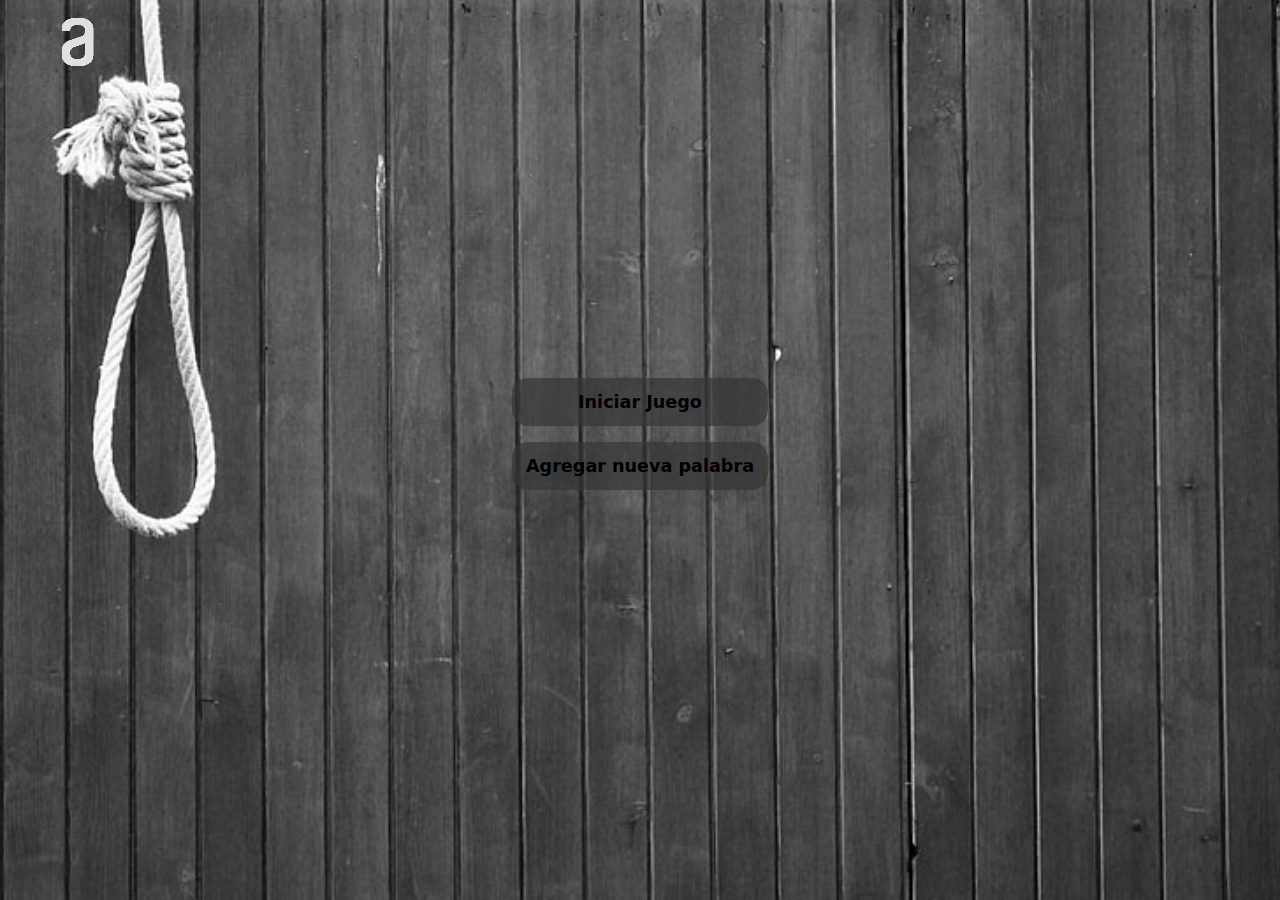
<file: index.html>
<!DOCTYPE html>
<html lang="en">
<head>
    <meta charset="UTF-8">
    <meta http-equiv="X-UA-Compatible" content="IE=edge">
    <meta name="viewport" content="width=device-width, initial-scale=1.0">

    <link rel="stylesheet" href="./style/reset.css">
    <link rel="stylesheet" href="https://cdn.jsdelivr.net/npm/bootstrap@5.2.2/dist/css/bootstrap.min.css">
    <link rel="stylesheet" href="./style/inicio.css">
    <link rel="stylesheet" href="./style/style.css">
    <title>Ahorcado</title>
</head>

<body>
    <header>
        <img src="./img/logo-white.png" alt="Logo-alura">
    </header>
    <main>
        <div class="btn-inicio"  id="iniciar_juego">
            <button class="btn third" onclick="iniciarJuego()">Iniciar Juego</button >
            <button class="btn third" onclick="agregarPalabra()">Agregar nueva palabra</button>

            <div id="popup" class="popup">
                <label>Ingrese la palabra aqui:</label>
                <input type="text" id="palabraNueva">
                <p class="advertencia">Max. 8 letras</p>
                <div>
                    <button class="btn third btn-popup" onclick="guardarPalabra()">Guardar</button >
                    <button class="btn third btn-popup" onclick="cerrarPopUp()">Cerrar</button>
                </div>
            </div>
            <div id="liveToast1" class="toast" role="alert" aria-live="assertive" aria-atomic="true">
                <div class="toast-header">
                <strong class="me-auto">Notificacion</strong>
                <small>1 min </small>
                <button type="button" class="btn-close" data-bs-dismiss="toast" aria-label="Close"></button>
                </div>
                <div class="toast-body">
                Tu palabra tiene que tener entre 3 y 8 letras.
                </div>
            </div>
            <div id="liveToast2" class="toast" role="alert" aria-live="assertive" aria-atomic="true">
                <div class="toast-header">
                <strong class="me-auto">Notificacion</strong>
                <small>1 min </small>
                <button type="button" class="btn-close" data-bs-dismiss="toast" aria-label="Close"></button>
                </div>
                <div class="toast-body">
                Tu palabra ya esta en el sistema.
                </div>
            </div>
        </div>
        <div id="juego" class="juego">
            <div class="contenedor-canvas">
            <canvas id="micanvas" width="1200" height="860"></canvas>
            </div>
            <div class="botones-juego">
                <button class="btn third btn-juego" onclick="nuevoJuego()">Nuevo Juego</button >
                <button class="btn third btn-juego" onclick="salir()">Salir</button>
            </div>

            <div class="ganador" id="ganador" onclick="cerrarAviso()">
                <div class="aviso">
                <h2>Felicitaciones !</h2>
                <img class="aviso-imagen" src="./img/ganador.gif" alt="ganador">
                </div>
            </div>

            <div class="perdedor" id="perdedor" onclick="cerrarAviso()">
                <div class="aviso">
                <h2>Perdiste</h2>
                <img class="aviso-imagen" src="./img/perdedor1.png" alt="perdedor">
                <p id="palabraSecreta"></p>
                </div>
            </div>
        </div>
    </main>
    <script src="https://cdn.jsdelivr.net/npm/bootstrap@5.2.2/dist/js/bootstrap.bundle.min.js"></script>
    <script src="./script.js"></script>
    <script src="./canvas.js"></script>
</body>
</html>
</file>
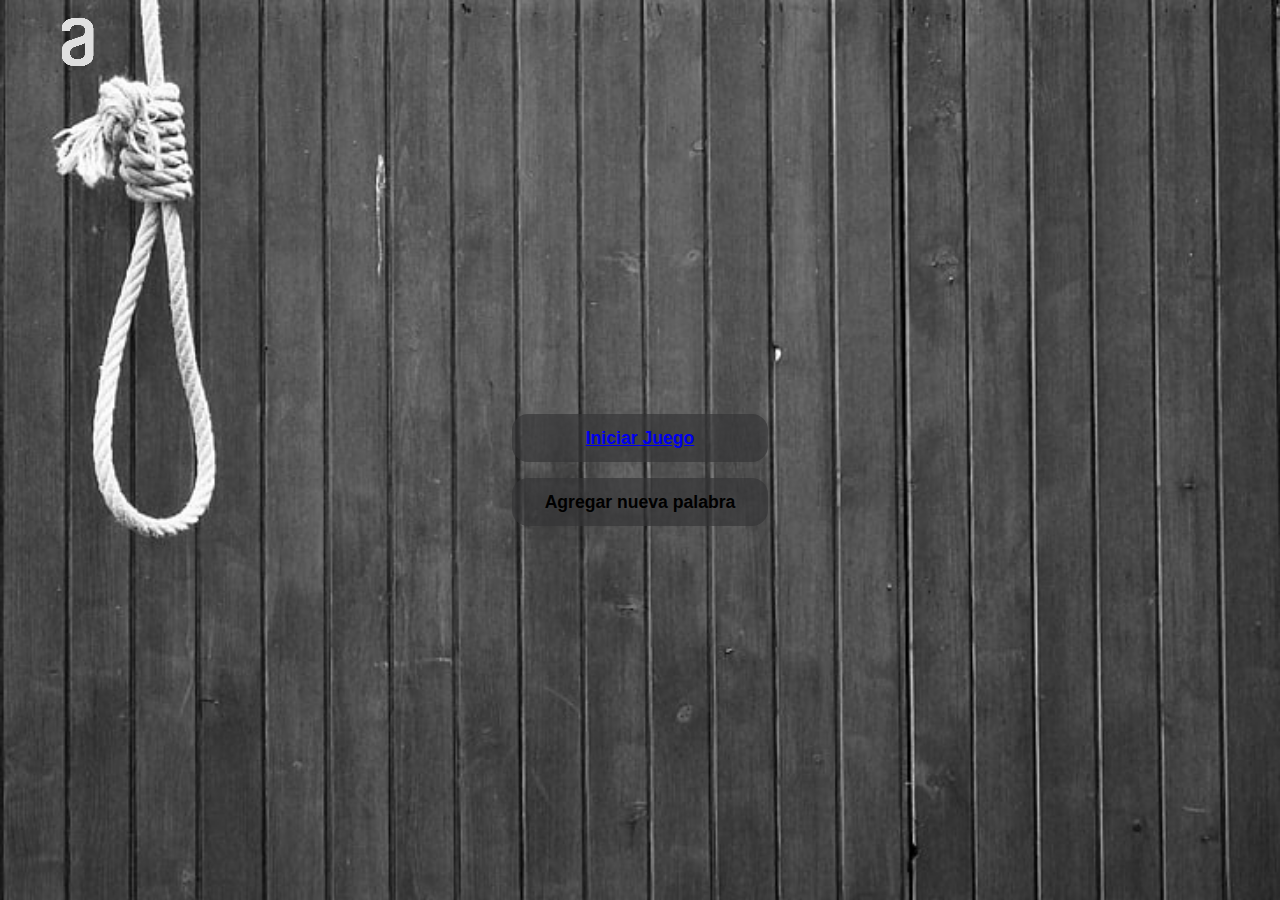
<file: inicio.html>
<!DOCTYPE html>
<html lang="en">
<head>
    <meta charset="UTF-8">
    <meta http-equiv="X-UA-Compatible" content="IE=edge">
    <meta name="viewport" content="width=device-width, initial-scale=1.0">
    <link rel="stylesheet" href="./style/reset.css">
    <link rel="stylesheet" href="./style/inicio.css">
    <title>Ahorcado</title>

</head>
<body>
    
    <header>
        <img src="./img/logo-white.png" alt="Logo-alura">
    </header>
    <main>
        <div class="btn-inicio" onclick="iniciarJuego()">
            <button class="btn third">
                <a href="./index.html">Iniciar Juego</a>
            </button >
            <button class="btn third" onclick="agregarPalabra()">Agregar nueva palabra</button>
        </div>
    </main>
</body>
</html>
</file>
<file: style/inicio.css>
body{
    background: url(../img/art-black-and-white-black-and-white-castle-wallpaper-preview.jpg);
    background-repeat: no-repeat;
    background-position: top top;
    background-size: cover;
}
header{
    height: 6vh;
    padding: 2vh;
}

main{
    display: flex;
    align-items: center;
    justify-content: center;
    height: 90vh;
    gap:10rem;
    
}

.btn-inicio{
    width: 20%;
    height: 20%;
    display: flex;
    flex-direction: column;
    gap:1rem;    
}

.btn {
box-sizing: border-box;
-webkit-appearance: none;
-moz-appearance: none;
appearance: none;
background-color: transparent;
border: 2px solid #000000;
border-radius: 0.6em;
color:black;
cursor: pointer;
font-weight: bold;
border-radius: 1rem;
    border: none;
    height: 3rem;
    font-size: 1.1rem;
    font-weight: bold;
}

.btn:hover, .btn:focus {
color:black;
outline: 0;
}


.third {
border-color: #383c3f;
color: rgb(0, 0, 0);
box-shadow: 0 0 40px 40px #343536aa inset, 0 0 0 0 #343536aa;
-webkit-transition: all 150ms ease-in-out;
transition: all 150ms ease-in-out;
}
.third:hover {
border-color: #000000;
box-shadow: 0 0 10px 0 #000000 inset, 0 0 10px 4px #000000;
}
</file>
<file: style/style.css>
@import url('https://fonts.googleapis.com/css2?family=Inter:wght@100;300;400;700&display=swap');

#juego{
    display: none;
    width: 70%;
    height: 80vh;
    flex-direction: column;
    align-items:center;
    justify-content:center;
}
.contenedor-canvas{
    width: 100%;
    height: 100%;
    position:relative;
    margin:0;
    padding:0;
}

.juego{
    display:flex;
    flex-direction: column;
}

#micanvas{
    position: absolute;
    width: 100%;
    height: 100%;
    margin:0;
    padding: 0;
}

.botones-juego{
    width: 40%;
    height: auto;
    display: flex;
    gap:1rem;
    margin:0;
    padding:0;
}

.btn-juego{
    width: 20rem;
    color:white;
    margin:0;
    padding: 0;
}

#popup{
    display: none;
}

.popup{
    position:fixed;
    background: rgb(200, 197, 197);
    width: 20%;
    height: 30%;
    gap:0.5rem;
    flex-direction: column;
    font-size: 1.2rem;
    font-weight: bold;
    border-radius: 5%;
    align-items: center;
    justify-content: space-evenly;
}

.advertencia{
    color:rgb(72, 71, 71);
    font-size:0.8rem;
}

input{
    border-radius: 5%;
    border:none;
    height: 1.5rem;
    width: 70%;
    outline: none;
}

.btn-popup{
    height: 1.8rem;
    border-radius: 5%;
    margin: 0 0.4rem;
    padding: 0 1rem;
}

.toast{
    position: fixed;
    margin-left: 20rem;
}

.ganador{
    display: none;
    width: 100vw;
    height: 100vh;
    align-items: center;
    justify-content: center;
    background: rgba(0, 0, 0, 0.22);
    position: fixed;
}

.perdedor{
    display:none;
    width: 100vw;
    height: 100vh;
    align-items: center;
    justify-content: center;
    background: rgba(0, 0, 0, 0.22);
    position: fixed;
}

.aviso{
    padding-top: 1rem;
    width: 30%;
    height: 50%;
    display: flex;
    flex-direction: column;
    font-size: 1.5rem;
    align-items: center;
    justify-content:space-between;
    background: rgba(105, 103, 105, 0.874);
    position:relative;
    border-radius: 10%;
}

.aviso-imagen{
    position: absolute;
    width: 40%;
    height:60%;
    margin-top: 15%;
}
</file>
